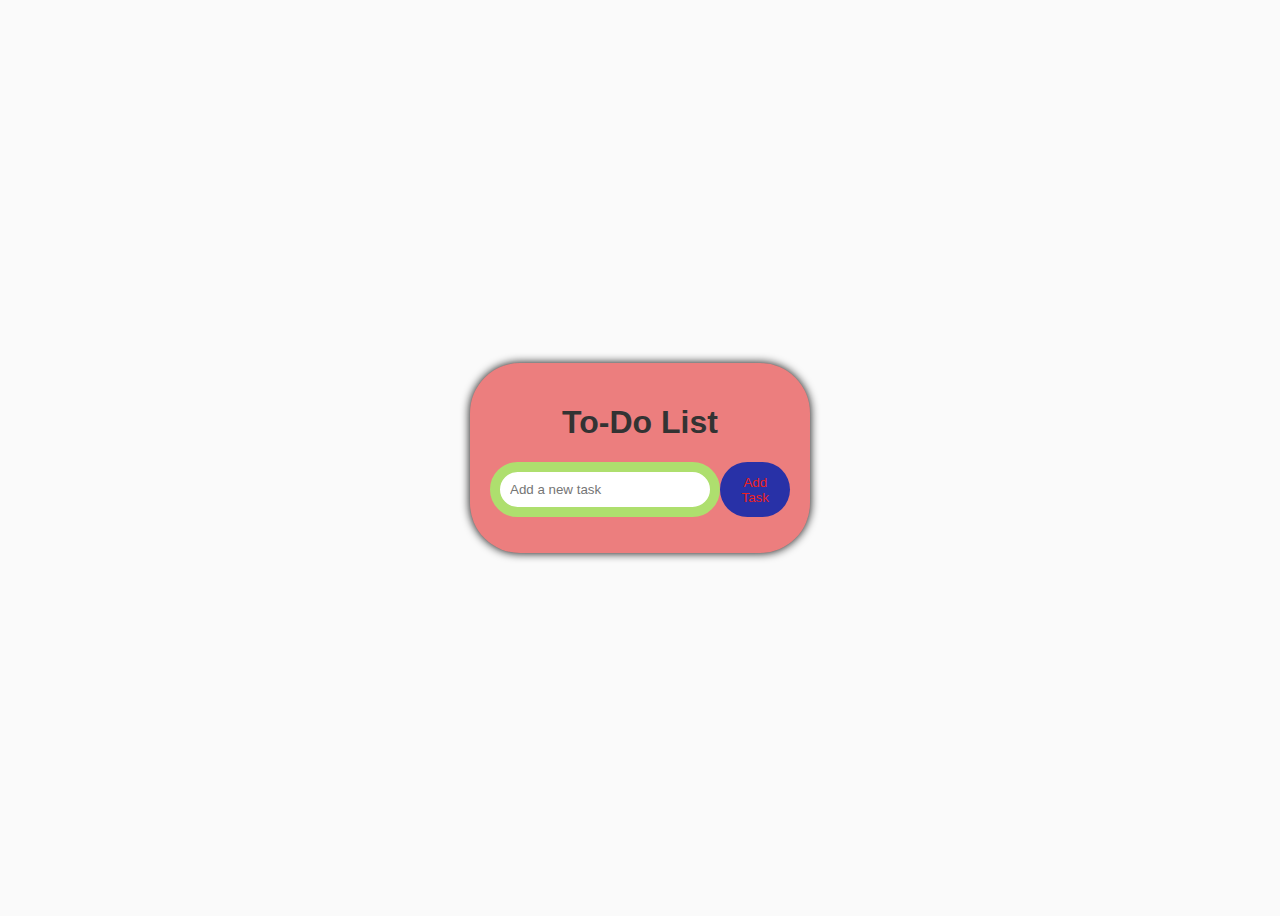
<file: index.html>
<!DOCTYPE html>
<html lang="en">
<head>
    <meta charset="UTF-8">
    <meta name="viewport" content="width=device-width, initial-scale=1.0">
    <title>To-Do List App</title>
    <!-- Link to the CSS file -->
    <link rel="stylesheet" href="styles.css">
</head>
<body>
    <div class="container">
        <h1>To-Do List</h1>
        <form id="task-form">
            <input type="text" id="task-input" placeholder="Add a new task">
            <button type="submit">Add Task</button>
        </form>
        <ul id="task-list"></ul>
    </div>
    <!-- Link to the JavaScript file -->
    <script src="script.js"></script>
</body>
</html>
</file>
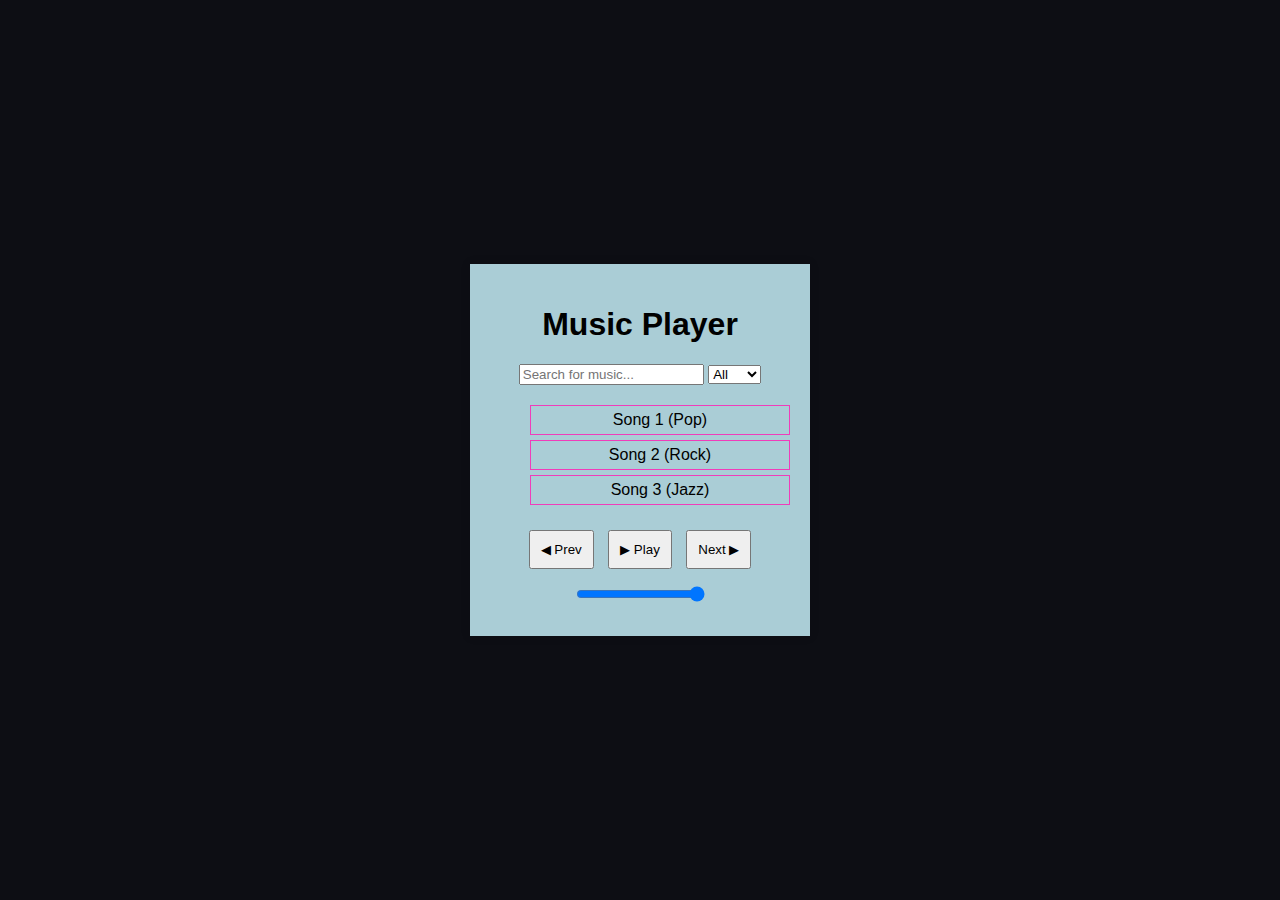
<file: Task2/index.html>
<!DOCTYPE html>
<html lang="en">
<head>
    <meta charset="UTF-8">
    <meta name="viewport" content="width=device-width, initial-scale=1.0">
    <title>Web Music Player</title>
    <link rel="stylesheet" href="styles.css">
</head>
<body>
    <div class="player-container">
        <h1>Music Player</h1>

        <!-- Search and Filter Section -->
        <input type="text" id="search-bar" placeholder="Search for music..." oninput="searchMusic()">
        <select id="category-filter" onchange="filterCategory()">
            <option value="all">All</option>
            <option value="pop">Pop</option>
            <option value="rock">Rock</option>
            <option value="jazz">Jazz</option>
        </select>

        <!-- Playlist Section -->
        <div class="playlist">
            <ul id="music-list">
                <li data-category="pop" onclick="selectTrack(0)">Song 1 (Pop)</li>
                <li data-category="rock" onclick="selectTrack(1)">Song 2 (Rock)</li>
                <li data-category="jazz" onclick="selectTrack(2)">Song 3 (Jazz)</li>
            </ul>
        </div>

        <!-- Player Controls -->
        <div class="controls">
            <button onclick="previousTrack()">&#9664; Prev</button>
            <button onclick="playPause()">&#9654; Play</button>
            <button onclick="nextTrack()">Next &#9654;</button>
        </div>

        <div class="volume-control">
            <input type="range" id="volume-slider" min="0" max="1" step="0.1" onchange="setVolume(this.value)" value="1">
        </div>

        <audio id="audio-player" src=""></audio>
    </div>

    <script src="script.js"></script>
</body>
</html>
</file>
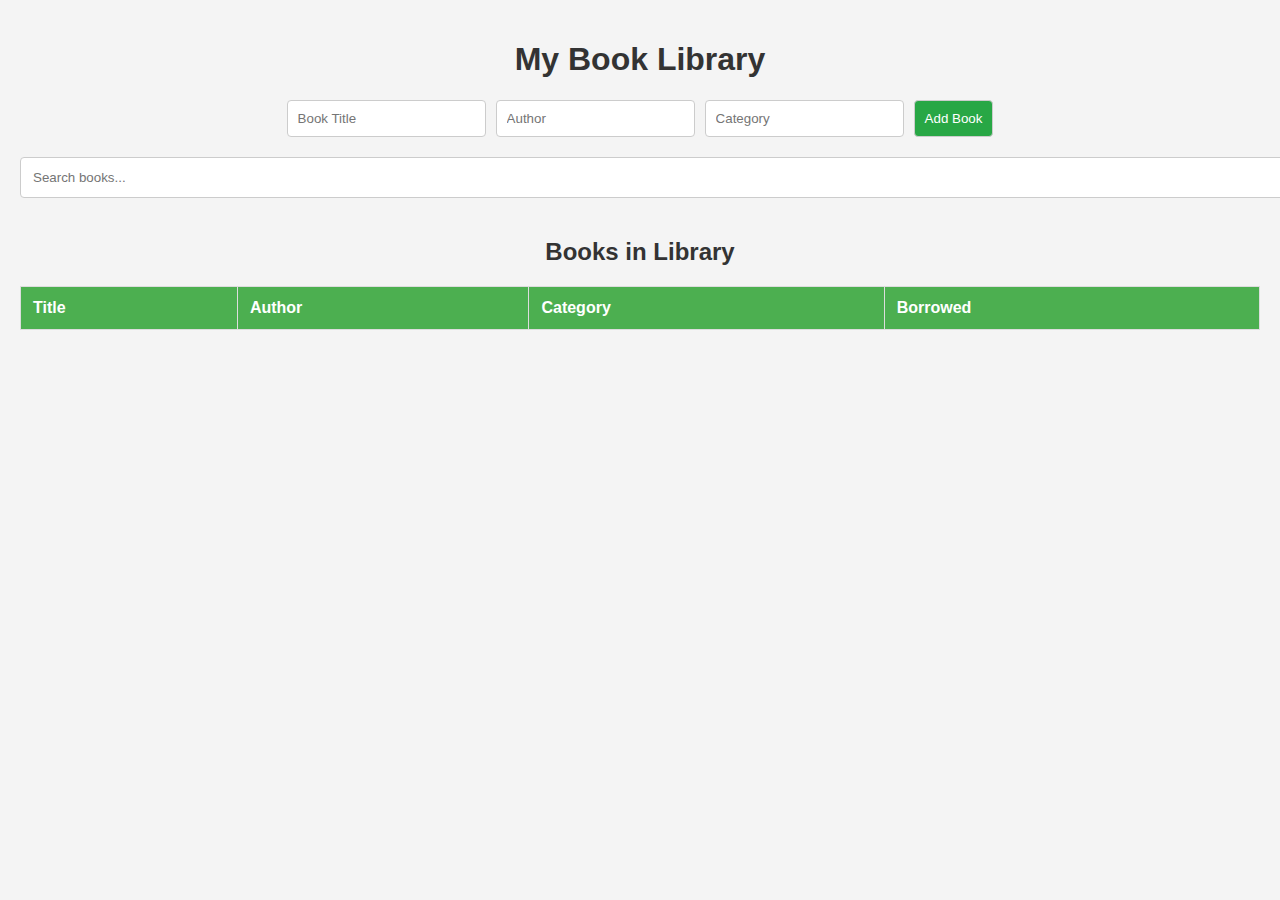
<file: Task3/index.html>
<!DOCTYPE html>
<html lang="en">
<head>
    <meta charset="UTF-8">
    <meta name="viewport" content="width=device-width, initial-scale=1.0">
    <title>Book Library</title>
    <link rel="stylesheet" href="styles.css">
</head>
<body>
    <h1>My Book Library</h1>

    <!-- Form to Add a Book -->
    <form id="book-form">
        <input type="text" id="title" placeholder="Book Title" required>
        <input type="text" id="author" placeholder="Author" required>
        <input type="text" id="category" placeholder="Category" required>
        <button type="submit">Add Book</button>
    </form>

    <!-- Search Input -->
    <input type="text" id="search" placeholder="Search books..." onkeyup="searchBooks()">

    <!-- Book List -->
    <h2>Books in Library</h2>
    <table>
        <thead>
            <tr>
                <th>Title</th>
                <th>Author</th>
                <th>Category</th>
                <th>Borrowed</th>
            </tr>
        </thead>
        <tbody id="book-list">
            <!-- Books will be dynamically added here -->
        </tbody>
    </table>

    <script src="script.js"></script>
</body>
</html>
</file>
<file: styles.css>
body {
     font-family: Impact, Haettenschweiler, 'Arial Narrow Bold', sans-serif, sans-serif; 
    background-color: #fafafa;
    display: flex;
    justify-content: center;
    align-items: center;
    height: 100vh;
    margin: 100;
}

.container {
    background: #ec7e7e;
    padding: 20px;
    border-radius: 50px;
    box-shadow: 0 0 10px rgba(0, 0, 0, 0.979);
    width: 300px;
}

h1 {
    text-align: center;
    color: #333;
}

form {
    display: flex;
    justify-content: space-between;
}

input[type="text"] {

    width: 70%;
    padding: 10px;
    border: 10px solid #aedf6e;
    border-radius: 50px;
}

button {
    padding: 10px;
    border: none;
    background-color: #2831a7;
    color: rgb(236, 33, 33);
    cursor: pointer;
    border-radius: 50px;
}

button:hover {
    background-color: #882169;
}

ul {
    /* list-style-type: none; */
    padding: 0;
}

li {
    background: #f9f9f9;
    margin: 5px 0;
    padding: 10px;
    border: 1px solid #ddd;
    border-radius: 5px;
    display: flex;
    justify-content: space-between;
    align-items: center;
}

li button {
    background: #4035dc;
    border: 10px solid burlywood;
    padding: 5px;
    border-radius: 5px;
    color: white;
    cursor: pointer;
}

li button:hover {
    background: #020101;
}
</file>
<file: Task2/styles.css>
body {
    font-family: Arial, sans-serif;
    background-color: #0d0e14;
    display: flex;
    justify-content: center;
    align-items: center;
    height: 100vh;
    margin: 0;
}

.player-container {
    background-color: #aacdd6;
    padding: 20px;
    box-shadow: 0 0 10px rgba(0, 0, 0, 0.1);
    text-align: center;
    width: 300px;
}

.playlist {
    margin: 20px 0;
}

#music-list li {
    list-style: none;
    cursor: pointer;
    padding: 5px;
    border: 1px solid #f03cba;
    margin: 5px 0;
}

#music-list li:hover {
    background-color: #ee9817;
}

.controls button {
    margin: 5px;
    padding: 10px;
}

.volume-control {
    margin: 10px 0;
}
</file>
<file: Task3/styles.css>
body {
    font-family: Arial, sans-serif;
    background-color: #f4f4f4;
    margin: 0;
    padding: 20px;
}

h1, h2 {
    text-align: center;
    color: #333;
}

form {
    display: flex;
    justify-content: center;
    gap: 10px;
    margin-bottom: 20px;
}

input, button {
    padding: 10px;
    border: 1px solid #ccc;
    border-radius: 4px;
}

button {
    background-color: #28a745;
    color: white;
    cursor: pointer;
}

button:hover {
    background-color: #218838;
}

table {
    width: 100%;
    border-collapse: collapse;
    margin-top: 20px;
}

table, th, td {
    border: 1px solid #ddd;
}

th, td {
    padding: 12px;
    text-align: left;
}

th {
    background-color: #4CAF50;
    color: white;
}

#search {
    width: 100%;
    padding: 12px;
    margin-bottom: 20px;
    border: 1px solid #ccc;
    border-radius: 4px;
}
</file>
